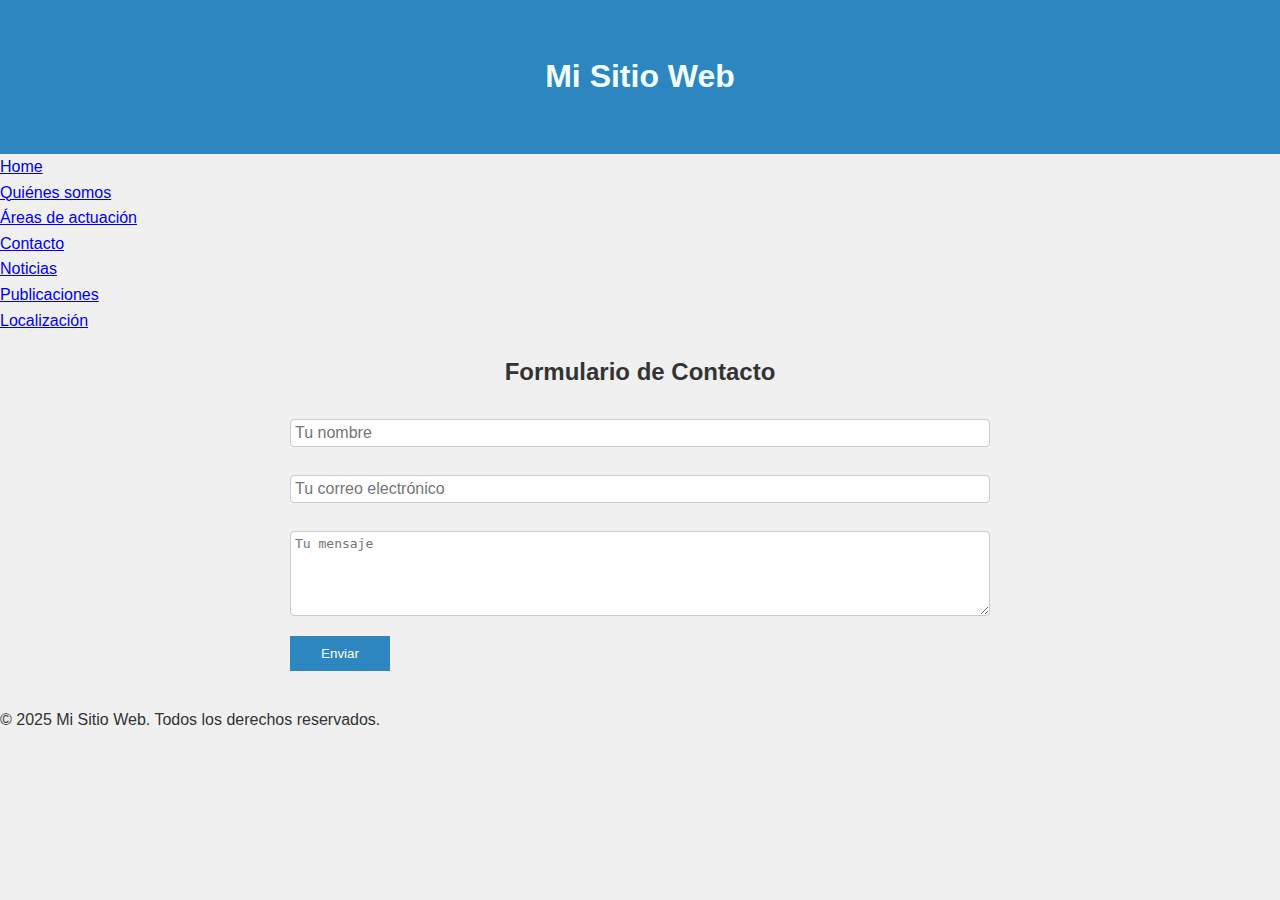
<file: index.html>
<!DOCTYPE html>
<html lang="en">
<head>
  <meta charset="UTF-8" />
  <meta name="viewport" content="width=device-width, initial-scale=1.0" />
  <link rel="stylesheet" href="css/style.css">
  <link rel="icon" type="image/x-icon" href="img/favicon.ico">
  <!--Para el icono del menú-->
  <link rel="stylesheet" href="https://cdnjs.cloudflare.com/ajax/libs/font-awesome/4.7.0/css/font-awesome.min.css">


  <title>WEB RESPONSIVE</title>

</head>
<body>

  <div id="contenedor">
    <header>
      <h1>Mi Sitio Web</h1>
    </header>

  <nav>
    <ul>
      <li><a href="file:///C:/Users/Carol/OneDrive/Escritorio/UNIR/LENG%20DE%20MARCAS/GRUPAL-WEB-RESPONSIVE/index.html">Home</a></li>
      <li><a href="file:///C:/Users/Carol/OneDrive/Escritorio/UNIR/LENG%20DE%20MARCAS/GRUPAL-WEB-RESPONSIVE/us.html" >Quiénes somos</a></li>
      <li><a href="file:///C:/Users/Carol/OneDrive/Escritorio/UNIR/LENG%20DE%20MARCAS/GRUPAL-WEB-RESPONSIVE/area.html" >Áreas de actuación</a></li>
      <li><a href="file:///C:/Users/Carol/OneDrive/Escritorio/UNIR/LENG%20DE%20MARCAS/GRUPAL-WEB-RESPONSIVE/contact.html">Contacto</a></li>
      <li><a href="file:///C:/Users/Carol/OneDrive/Escritorio/UNIR/LENG%20DE%20MARCAS/GRUPAL-WEB-RESPONSIVE/news.html" >Noticias</a></li>
      <li><a href="file:///C:/Users/Carol/OneDrive/Escritorio/UNIR/LENG%20DE%20MARCAS/GRUPAL-WEB-RESPONSIVE/publishing.html">Publicaciones</a></li>
      <li><a href="file:///C:/Users/Carol/OneDrive/Escritorio/UNIR/LENG%20DE%20MARCAS/GRUPAL-WEB-RESPONSIVE/location.html">Localización</a></li>
    </ul>
  </nav>

  <main>
    <h2>Formulario de Contacto</h2>
    <form>
      <input type="text" name="nombre" placeholder="Tu nombre" required />
      <input type="email" name="email" placeholder="Tu correo electrónico" required />
      <textarea name="mensaje" rows="5" placeholder="Tu mensaje" required></textarea>
      <button type="submit">Enviar</button>
    </form>
  </main>

  <footer>
    <p>&copy; 2025 Mi Sitio Web. Todos los derechos reservados.</p>
  </footer>
</div>

</body>
</html>
</file>
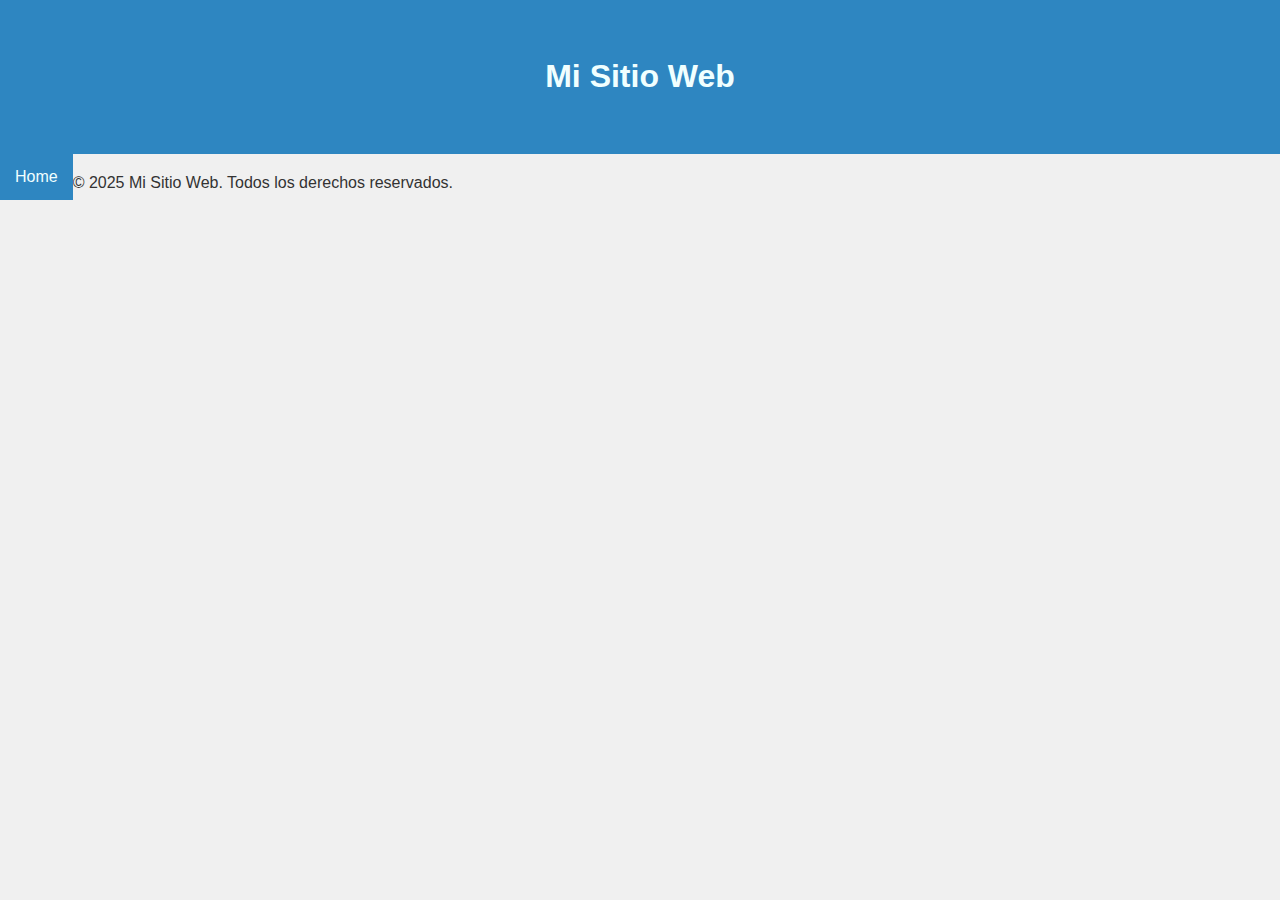
<file: location.html>
<!DOCTYPE html>
<html lang="es">
        <head>
            <meta charset="UTF-8">
            <link rel="stylesheet" href="css/style.css">
            <link rel="icon" type="image/x-icon" href="img/favicon.ico">
            <title>Localización</title>
        </head>
        <body>
            <div id="contenedor">
                <header>
                    <h1>Mi Sitio Web</h1>
                </header>
                    <ul class="nav">
                        <li><a href="file:///C:/Users/Carol/OneDrive/Escritorio/UNIR/LENG%20DE%20MARCAS/GRUPAL-WEB-RESPONSIVE/index.html">Home</a>
                            <ul>
                                <li><a href="file:///C:/Users/Carol/OneDrive/Escritorio/UNIR/LENG%20DE%20MARCAS/GRUPAL-WEB-RESPONSIVE/us.html" >Quiénes somos</a>
                                    <ul><li><a href="file:///C:/Users/Carol/OneDrive/Escritorio/UNIR/LENG%20DE%20MARCAS/GRUPAL-WEB-RESPONSIVE/news.html" >Noticias</a></li></ul>
                                </li>
                                <li><a href="file:///C:/Users/Carol/OneDrive/Escritorio/UNIR/LENG%20DE%20MARCAS/GRUPAL-WEB-RESPONSIVE/area.html" >Áreas de actuación</a>
                                    <ul><li><a href="file:///C:/Users/Carol/OneDrive/Escritorio/UNIR/LENG%20DE%20MARCAS/GRUPAL-WEB-RESPONSIVE/publishing.html" >Publicaciones</a></li></ul>
                                </li>
                                <li><a href="file:///C:/Users/Carol/OneDrive/Escritorio/UNIR/LENG%20DE%20MARCAS/GRUPAL-WEB-RESPONSIVE/contact.html">Contacto</a>
                                    <ul><li><a href="file:///C:/Users/Carol/OneDrive/Escritorio/UNIR/LENG%20DE%20MARCAS/GRUPAL-WEB-RESPONSIVE/location.html" >Localización</a></li></ul>
                                </li>
                            </ul>
                        </li>
                    </ul>
            </div>
            <footer>
                <p>&copy; 2025 Mi Sitio Web. Todos los derechos reservados.</p>
            </footer>
        </body>
</html>
</file>
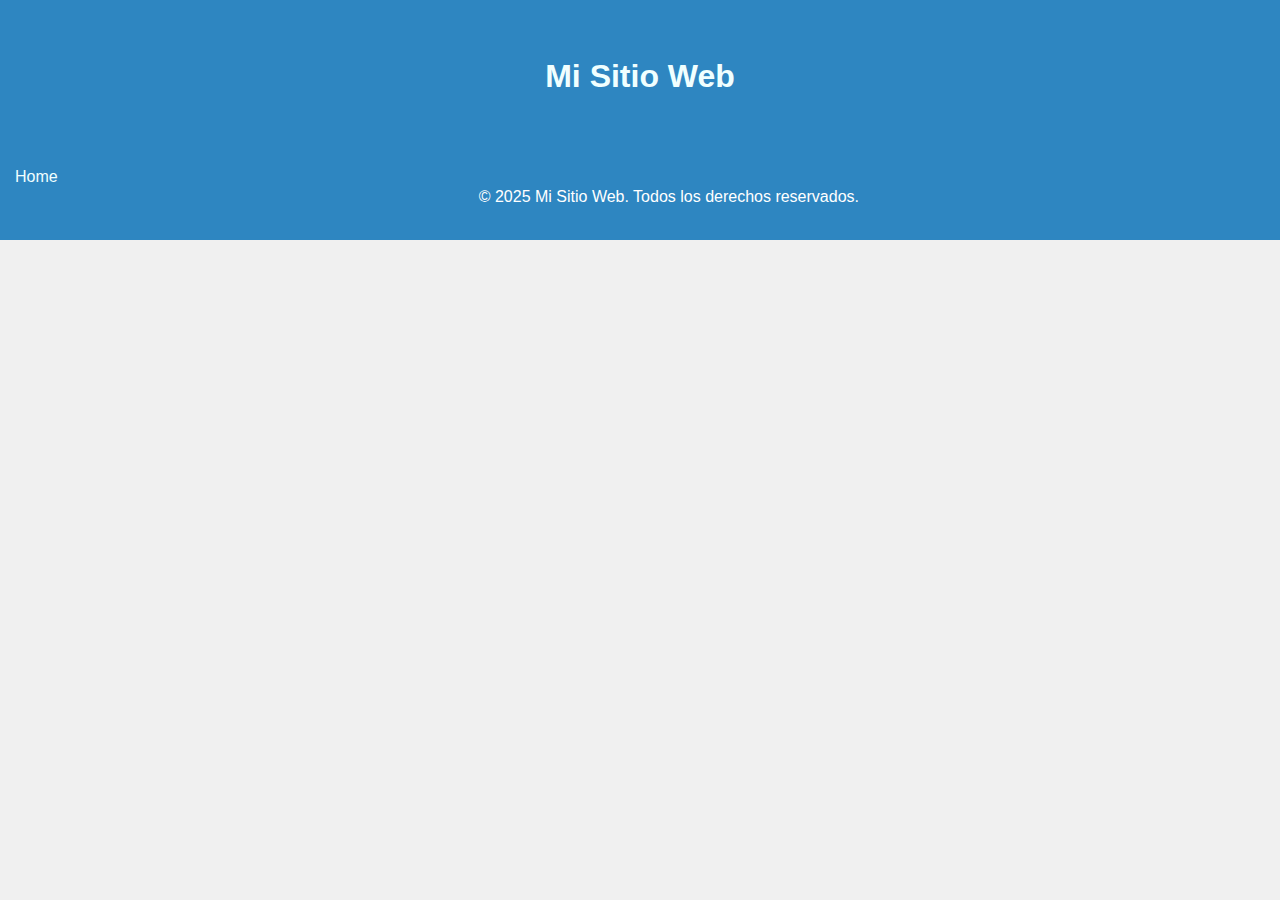
<file: news.html>
<!DOCTYPE html>
<html lang="es">
  <head>
      <meta charset="UTF-8">
    <link rel="stylesheet" href="css/style.css">
    <link rel="icon" type="image/x-icon" href="img/favicon.ico">
    <title>Noticias</title>
  </head>
  <body>
      <div id="contenedor">
        <header>
          <h1>Mi Sitio Web</h1>
        </header>
          <ul class="nav">
            <li><a href="file:///C:/Users/Carol/OneDrive/Escritorio/UNIR/LENG%20DE%20MARCAS/GRUPAL-WEB-RESPONSIVE/index.html">Home</a>
              <ul>
                <li><a href="file:///C:/Users/Carol/OneDrive/Escritorio/UNIR/LENG%20DE%20MARCAS/GRUPAL-WEB-RESPONSIVE/us.html" >Quiénes somos</a>
                  <ul><li><a href="file:///C:/Users/Carol/OneDrive/Escritorio/UNIR/LENG%20DE%20MARCAS/GRUPAL-WEB-RESPONSIVE/news.html" >Noticias</a></li></ul>
                </li>
                <li><a href="file:///C:/Users/Carol/OneDrive/Escritorio/UNIR/LENG%20DE%20MARCAS/GRUPAL-WEB-RESPONSIVE/area.html" >Áreas de actuación</a>
                  <ul><li><a href="file:///C:/Users/Carol/OneDrive/Escritorio/UNIR/LENG%20DE%20MARCAS/GRUPAL-WEB-RESPONSIVE/publishing.html" >Publicaciones</a></li></ul>
                </li>
                <li><a href="file:///C:/Users/Carol/OneDrive/Escritorio/UNIR/LENG%20DE%20MARCAS/GRUPAL-WEB-RESPONSIVE/contact.html">Contacto</a>
                  <ul><li><a href="file:///C:/Users/Carol/OneDrive/Escritorio/UNIR/LENG%20DE%20MARCAS/GRUPAL-WEB-RESPONSIVE/location.html" >Localización</a></li></ul>
                </li>
              </ul>
            </li>
          </ul>
      </div>
      <footer class="copyright">
        <p>&copy; 2025 Mi Sitio Web. Todos los derechos reservados.</p>
      </footer>
  </body>
</html>
</file>
<file: css/style.css>
* {
    box-sizing: border-box;
  }
  
  html, body {
    height: 100%;
    margin: 0;
    padding: 0;
    overflow-x: hidden;
  }
  
  body {
    font-family: 'Poppins', sans-serif;
    background-color: #f0f0f0;
    color: #333;
    line-height: 1.6;
    list-style: none;
  }

  .layout {
    display: flex;
    flex-direction: column;
    height: 100vh;
  }
  
  header {
    background-color: #2e86c1;
    color: azure;
    padding: 30px;
    text-align: center;
  }

  /* Menú*/

  i{
    margin-right: 10px;
  }

  ul {
    list-style: none;
    margin: 0;
    padding: 0;
  }
  
  .nav {
    margin: 0;
    padding: 0;
  }
  
  .nav > li {
    float: left;
    position: relative;
  }
  
  .nav li {
    position: relative;
  }
  
  .nav li a {
    background-color: #2e86c1;
    color: azure;
    text-decoration: none;
    padding: 10px 15px;
    display: block;
    white-space: nowrap;
  }
  
  .nav li a:hover {
    background-color: #21618c;
  }
  
  .nav li ul {
    display: none;
    position: absolute;
    top: 0;
    left: 100%;
    min-width: 150px;
    z-index: 1000;
  }
  
  .nav li:hover > ul {
    display: block;
  }
  
  .nav li ul li ul {
    display: none;
    position: absolute;
    top: 0;
    left: 100%;
    min-width: 150px;
    z-index: 1000;
  }
  
  .nav li ul li:hover > ul {
    display: block;
  }

  /* Aside */

  .contenido-flex {
    display: flex;
    justify-content: space-between;
    align-items: flex-start;
    max-width: 1200px;
    margin: auto;
    padding: 2rem;
    gap: 2rem;
  }

  .contenido-principal {
    flex: 1 1 70%;
    min-width: 0;
  }

  .sidebar {
    flex: 0 0 300px;
    background-color: #1a1d23;
    padding: 1.5rem;
    border-radius: 8px;
    border: 1px solid #2c2f36;
    height: fit-content;
    color: #e0e0e0;
  }
  
  .sidebar h3 {
    color: #00d9a6;
    font-size: 1.3rem;
    margin-bottom: 1rem;
  }
  
  .sidebar blockquote {
    font-style: italic;
    color: #ccc;
    border-left: 4px solid #00d9a6;
    padding-left: 1rem;
    margin-bottom: 1.5rem;
  }
  
  .tech-stack h4 {
    font-size: 1.1rem;
    color: #00d9a6;
    margin-bottom: 0.5rem;
  }
  
  .tech-stack ul {
    list-style: none;
    padding: 0;
  }
  
  .tech-stack li {
    margin-bottom: 0.5rem;
    color: #c4f0e4;
  }
  
  .sidebar-info {
    margin-top: 1.5rem;
    font-size: 0.95rem;
    color: #888;
  }

  /* Contenido */
  main {
    padding: 20px;
    padding-top: 0;
    flex: 1;
    text-align: center; 
  }
  
  h2.subtitulo {
    text-align: center;        
    max-width: 600px;
    margin: 0 auto;
    font-size: 1.5rem;
    color: black;
    line-height: 1.4;
  }

  .about h2 {
    text-align: center;
  }
  
  .about-container {
    display: flex;
    flex-direction: row;
    gap: 2rem;
    align-items: flex-start;
    justify-content: center;
    margin-top: 2rem;
    flex-wrap: wrap;
  }
  
  .about-container img {
    width: 700px;
    height: auto;
    border-radius: 8px;
  }
  
  
  .about-container p {
    max-width: 600px;
    font-size: 1.1rem;
    text-align: justify-all;
  }

  /*Index*/
  .index_texto{
    width: 100%;
    text-align: center;
    margin-left: 10px;
    padding-left: 20px;
    margin-top: 2%;
  }

  .letrapequeña {
      color: black;
      font-size: 20px;
  }

  #nombre {
      color: #2e86c1;
      font-size: 30px;
      font-weight: bold;
  }

  .texto {
      color: black;
      font-size: 40px;
  }

  .pregunta {
      color: black;
      font-size: 20px;
      text-transform: inherit;
  }

  .texto3 {
      color: white;
      font-size: 20px;
  }

  section div a{
    color: whitesmoke;
    background-color: #2e86c1;
    text-decoration: none;
    border-radius: 10px;
    padding: 2%;
  }

  section div a:hover{
    color:white;
    background-color: #21618c;
  }

  .completo {
    display: flex;
    height: 100%;
    width: 100%;
    margin-top: 3%;
    margin-bottom: 2%;
  }

  .derecha{
    height: 100%;
    width: 50%;
  }

  .izquierda{
    height: 100%;
    width: 50%;
    align-content: center;
  }

  .vid {
    width: 100%;
    height: 50%;
    border-radius: 10px;
  }

  .video{
    height: 100%;
    width: 100%;
    }

  iframe{
    height: 100%;
    width: 100%;
    align-content: center;
  }

  .logo{
    width: 100%;
    height: 50%;
    margin-top: 5%;
  }

  .logoImg{
    height: 70%;
    width: 100%;
  }

/* === Media Queries === */
@media (max-width: 768px) {
  .texto {
    font-size: 20px;
  }

  .texto3, .letrapequeña, #nombre {
    font-size: 16px;
  }

  .pregunta {
    font-size: 12px;
  }

  .completo {
    flex-direction: column;
    margin-bottom: 1%;
  }

  .derecha{
    width: 100%;
    height: 60%;
    padding: 10px 0;
  }

  .video{
    margin-top: 10%;
  }

  .izquierda {
    width: 100%;
    height: 40%;
    padding: 10px 0;
  }

  .logo{
    margin-top: 5%;
  }

  .index_texto {
    width: 90%;
    height: 100%;
    margin: 20px auto;
    padding-left: 0;
    text-align: center;
  }

  section div a {
    font-size: 16px;
    width: 100%;
    text-align: center;
  }

  .mapa {
    flex-direction: column;
    gap: 10px;
    padding: 10px;
  }

  .mapaIzq,
  .mapaDer {
    width: 100%;
  }

  .mapaDer iframe {
    height: 300px; /* o ajusta a lo que necesites */
  }
}

/* Formulario */
  form {
    display: flex;
    flex-direction: column;
    gap: 12px;
    max-width: 700px;
    margin: 0 auto;
  }

  .contenedorFormulario{
    text-align: left;
  }

  form input, form textarea {
    padding: 4px;
    margin: 8px 0;
    font-size: 1em;
    border: 1px solid #ccc;
    border-radius: 4px;
  }

  fieldset{
    background-color: #d6eaf8;
    border: 1px solid #ccc;
    padding: 12px;
  }

  label textarea {
    width: 100%;
    height: 150px;
    resize: vertical;
    margin: auto;
  }
  
  form button {
    padding: 10px;
    background-color: #2e86c1;
    color: white;
    border: none;
    cursor: pointer;
    transition: background-color 0.3s;
    display: inline-block;
    gap: 50px;
    justify-content: center;
    width: 100px;
  }

  .contenedorBotones{
    display: flex;
    justify-content: center;
    gap: 8px;
    margin-top: 20px;
  }
  
  form button:hover {
    background-color: #21618c;
  }

.contenidoRango {
  display: flex;
  align-items: center; 
  gap: 20px; 
}

.contenidoRango label {
  text-align: left;
}

.contenidoRango input[type="range"] {
  width: 300px;
}
/* === Media Queries === */
@media (max-width: 600px) {
  .contenidoRango {
    flex-direction: column;
    align-items: stretch;
  }

  .contenedorBotones {
    flex-direction: column;
    align-items: center;
  }

  form button {
    width: 100%;
    max-width: 200px;
  }
}

  /* footer */
  .copyright {
    background-color: #2e86c1;
    color: white;
    text-align: center;
    padding: 15px;
    margin-top: auto;
    font-size: 1rem;
    line-height: 1.5;
    width: 100%;
    box-sizing: border-box;
  }

  /* === Media Queries === */
  @media (max-width: 600px) {
    .copyright {
      font-size: 0.9rem;
      padding: 12px 10px;
    }
  }

  /*Nuestros trabajos*/
  .flip-card {
    background-color: transparent;
    width: 300px;
    height: 300px;
    perspective: 1000px;
  }

  .flip-card-inner {
    position: relative;
    width: 100%;
    height: 100%;
    transform-style: preserve-3d;
    transition: transform 0.6s;
  }

  .flip-card-front, .flip-card-back {
    position: absolute;
    top: 0;
    left: 0;
    width: 100%;
    height: 100%;
    backface-visibility: hidden;
    border-radius: 8px;
    overflow: hidden;
    box-shadow: 0 4px 8px rgba(0, 0, 0, 0.2);
    display: flex;
    align-items: center;
    justify-content: center;
  }

  .flip-card-front {
    background-color: #ddd;
  }

  .flip-card-front img {
    width: 100%;
    height: 100%;
    object-fit: cover;
    display: block;
  }

  .flip-card-back {
    background-color: #2e86c1;
    color: white;
    transform: rotateY(180deg);
    padding: 1rem;
    text-align: center;
    flex-direction: column;
  }

  .flip-card:hover .flip-card-inner {
    transform: rotateY(180deg);
  }

  /*NEWS*/
  .noticias {
    position: relative;
    width: 100vw;
    justify-content: center;
    align-items: center;
    text-align: center;
    padding-top: 2rem;
  }

  .noticias a {
    text-decoration: none;
    display: inline-block;
    width: 10rem;
    color: white;
    background: #2e86c1;
    padding: 2px;
    border-radius: 20px;
    letter-spacing: 1px;
    transition: 0.5s;
  }

  .noticias a:hover {
    color: black;
    background: #2e86c1;
    transition: 0.5s;
  }

  .noticias img {
    width: 20%;
    max-width: 40vw;
    height: 250px;
    border-radius: 10px;
  }


  /*Location*/
  .mapa {
    display: flex;
    height: 100%;
    width: 100%;
    margin-bottom: 2%;
  }

.mapaIzq{
  height: 100%;
  width: 50%;
  padding: 2%;
  }

  .mapaIzq img{
    height: 100%;
    width: 100%;
  }

  .mapaDer{
    height: 100%;
    width: 50%;
    padding: 2%;
  }

  .mapaDer iframe{
    height: 100%;
    width: 100%;
  }

  /* === Media Queries === */
  @media (max-width: 768px) {
    .mapa {
      flex-direction: column;
    }

    .mapaIzq, .mapaDer {
      width: 100%;
      padding: 10px 0;
    }

    iframe {
      width: 100%;
      height: 100%;
      display: block;
      margin: 0 auto;
      border: none;
    }
  }
  /* === Media Queries === */
  @media (max-width: 768px) {
    .about-container {
      flex-direction: column;
      align-items: center;
      text-align: center;
    }

    .about-container img {
      width: 90%;
    }

    .about-container p {
      padding: 0 1rem;
    }

    /*Lo dejo comentado pq sino el menú al reducir pantalla se oculta completamente, no se despliegan opciones*/
    /*.nav > li {
      float: none;
    }

    .nav {
      flex-direction: column;
    }*/

    /* Flip cards responsive */
    .flip-card {
      width: 90%;
      height: 250px;
    }

    .flip-card-inner {
      transform-style: preserve-3d;
    }

    .flip-card-front img {
      height: 100%;
    }

    .flip-card-back {
      padding: 1rem;
      font-size: 0.95rem;
    }

    .about-container {
      flex-direction: column;
      align-items: center;
      text-align: center;
      gap: 2rem;
    }

    /* Aside */
    .contenido-flex {
      flex-direction: column;
      padding: 1rem;
    }

    .contenido-principal {
      width: 100%;
      flex: 1 1 100%;
    }

    .sidebar {
      width: 100%;
      flex: 1 1 100%;
      margin-top: 2rem;
    }


  }
</file>
